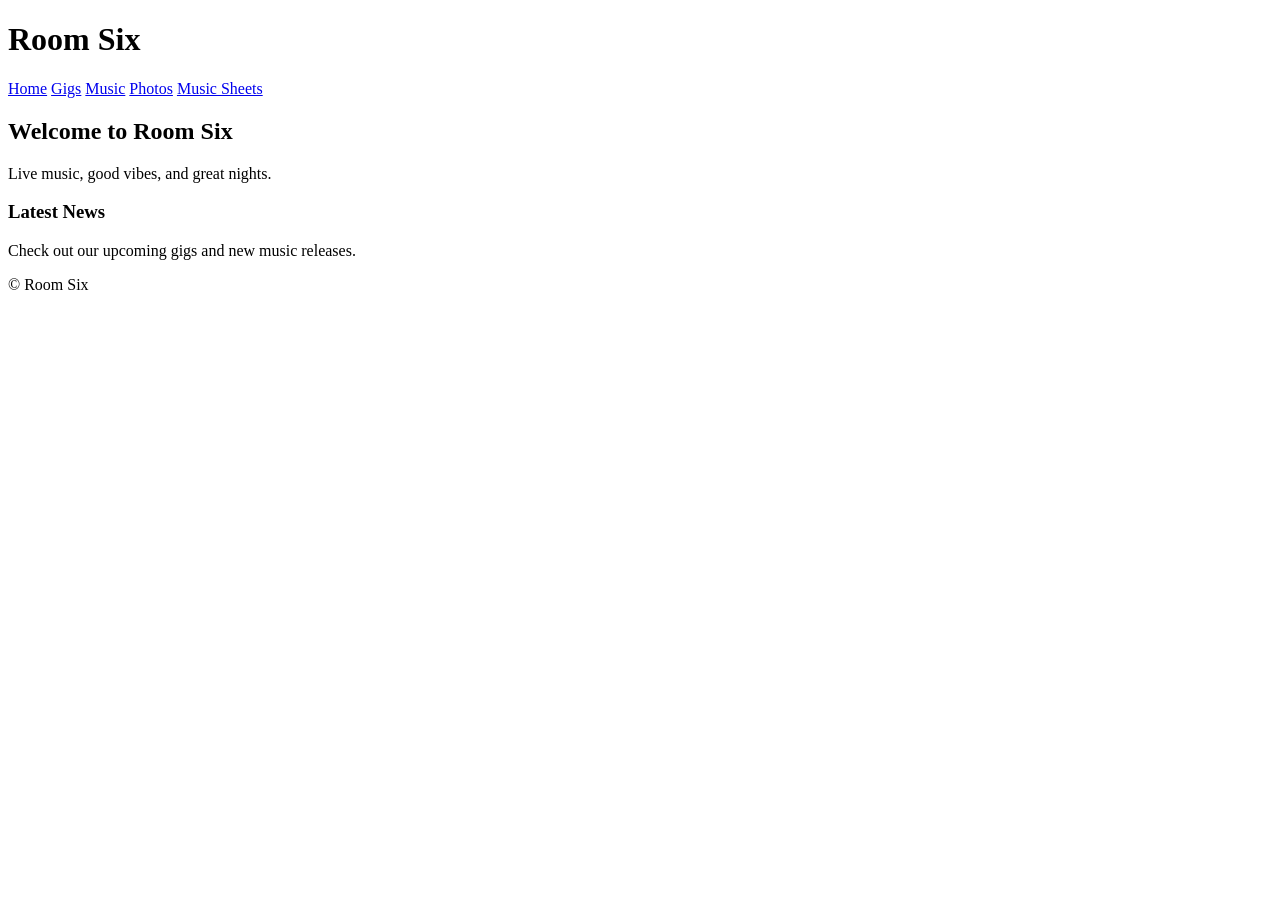
<file: index.html>
<!DOCTYPE html>
<html lang="en">
<head>
    <meta charset="UTF-8">
    <title>Room Six</title>
    <link rel="stylesheet" href="style.css">
</head>
<body>
<header>
    <h1>Room Six</h1>
    <nav>
        <a href="index.html">Home</a>
        <a href="gigs.html">Gigs</a>
        <a href="music.html">Music</a>
        <a href="photos.html">Photos</a>
        <a href="sheets.html">Music Sheets</a>
    </nav>
</header>

<section class="hero">
    <h2>Welcome to Room Six</h2>
    <p>Live music, good vibes, and great nights.</p>
</section>

<section>
    <h3>Latest News</h3>
    <p>Check out our upcoming gigs and new music releases.</p>
</section>

<footer>© Room Six</footer>
</body>
</html>
</file>
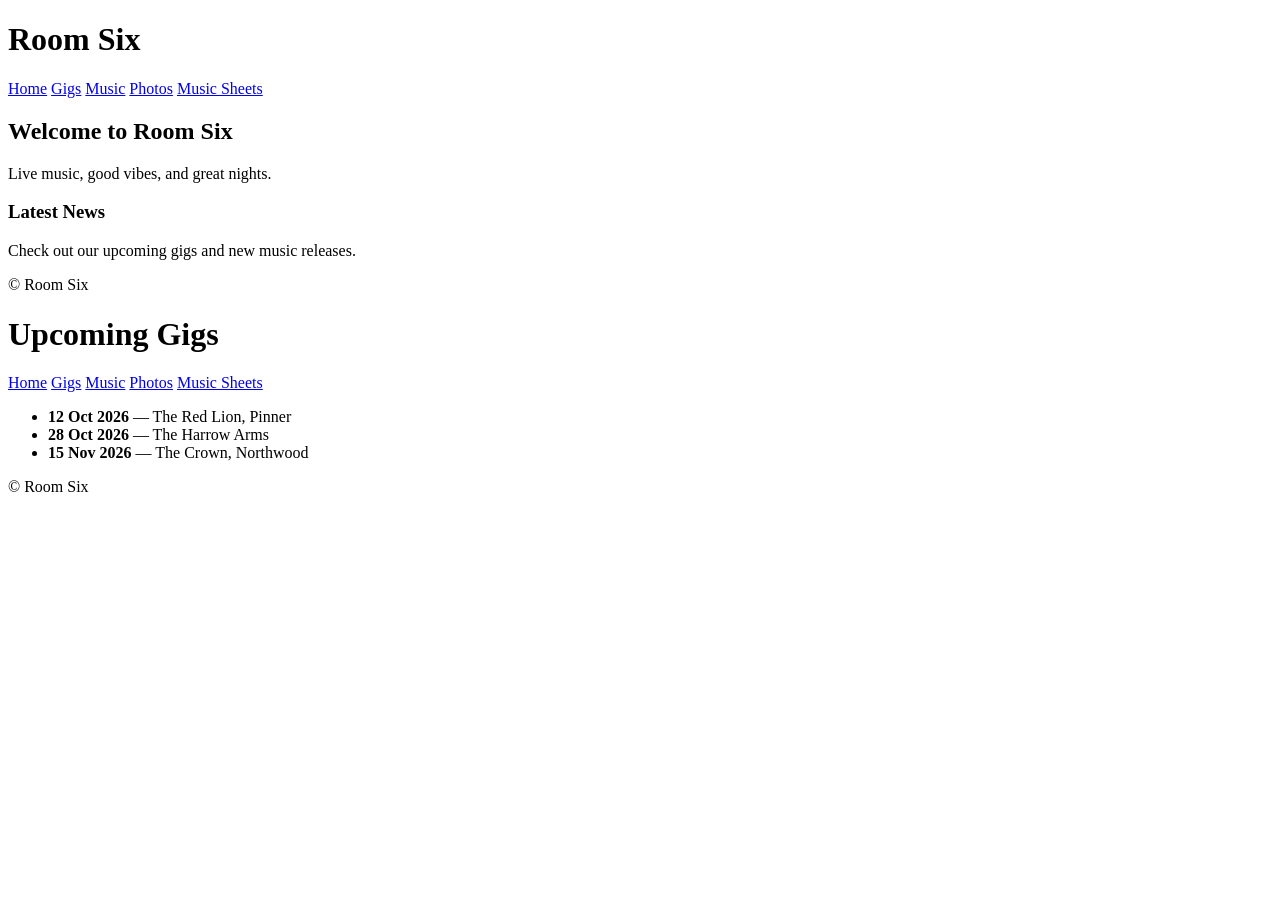
<file: Gigs.html>
<!DOCTYPE html>
<html lang="en">
<head>
    <meta charset="UTF-8">
    <title>Room Six</title>
    <link rel="stylesheet" href="style.css">
</head>
<body>
<header>
    <h1>Room Six</h1>
    <nav>
        <a href="index.html">Home</a>
        <a href="gigs.html">Gigs</a>
        <a href="music.html">Music</a>
        <a href="photos.html">Photos</a>
        <a href="sheets.html">Music Sheets</a>
    </nav>
</header>

<section class="hero">
    <h2>Welcome to Room Six</h2>
    <p>Live music, good vibes, and great nights.</p>
</section>

<section>
    <h3>Latest News</h3>
    <p>Check out our upcoming gigs and new music releases.</p>
</section>

<footer>© Room Six</footer>
</body>
</html>
<!DOCTYPE html>
<html lang="en">
<head>
    <meta charset="UTF-8">
    <title>Room Six - Gigs</title>
    <link rel="stylesheet" href="style.css">
</head>
<body>
<header>
    <h1>Upcoming Gigs</h1>
    <nav>
        <a href="index.html">Home</a>
        <a href="gigs.html">Gigs</a>
        <a href="music.html">Music</a>
        <a href="photos.html">Photos</a>
        <a href="sheets.html">Music Sheets</a>
    </nav>
</header>

<section>
    <ul class="gig-list">
        <li><strong>12 Oct 2026</strong> — The Red Lion, Pinner</li>
        <li><strong>28 Oct 2026</strong> — The Harrow Arms</li>
        <li><strong>15 Nov 2026</strong> — The Crown, Northwood</li>
    </ul>
</section>

<footer>© Room Six</footer>
</body>
</html>
</file>
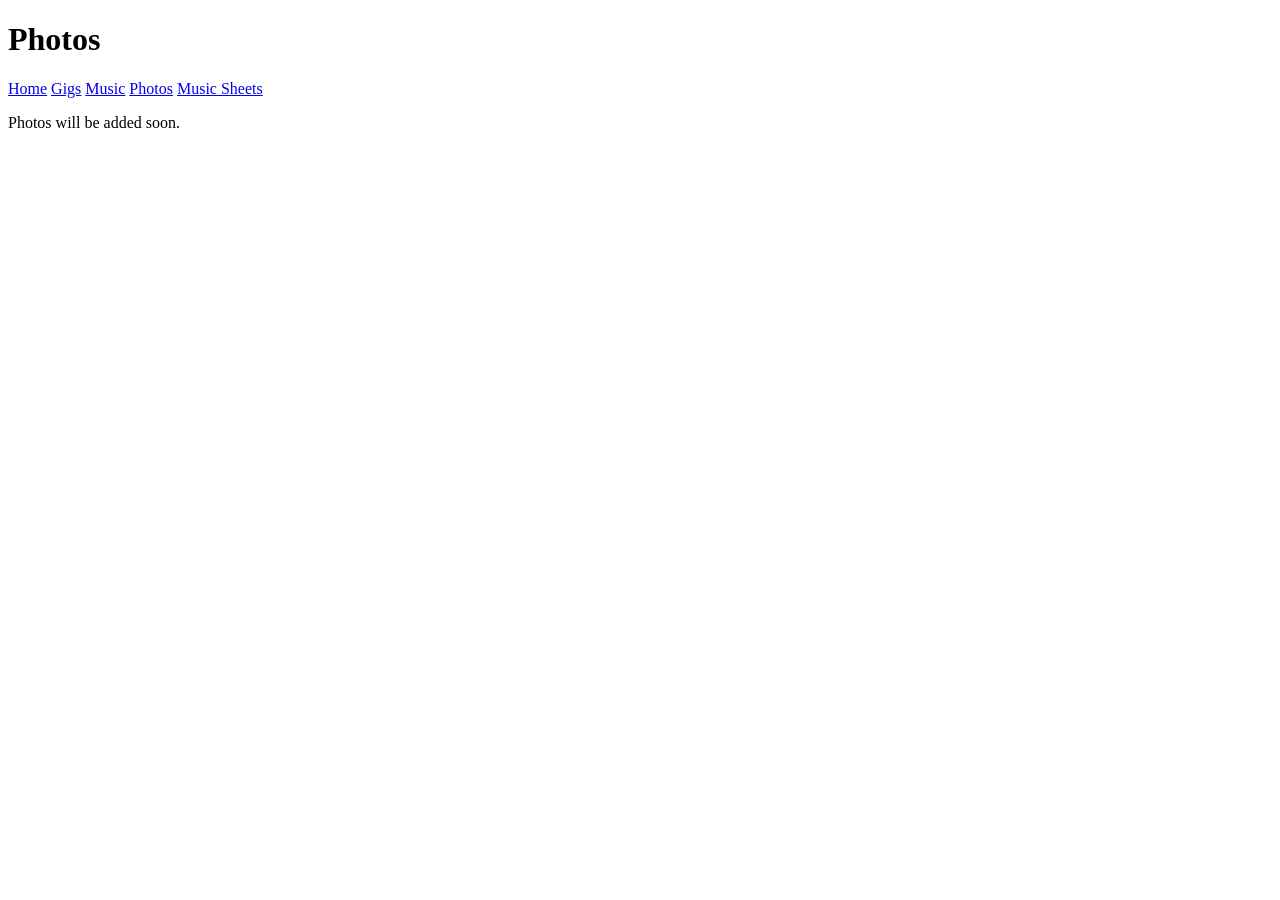
<file: photos.html>
<!DOCTYPE html>
<html>
<head>
    <meta charset="UTF-8">
    <title>Room Six - Photos</title>
    <link rel="stylesheet" href="style.css">
</head>
<body>
<header>
    <h1>Photos</h1>
    <nav>
        <a href="index.html">Home</a>
        <a href="gigs.html">Gigs</a>
        <a href="music.html">Music</a>
        <a href="photos.html">Photos</a>
        <a href="sheets.html">Music Sheets</a>
    </nav>
</header>

<section>
    <p>Photos will be added soon.</p>
</section>

</body>
</html>
</file>
<file: style.css>
<!DOCTYPE html>
<html>
<head>
    <meta charset="UTF-8">
    <title>Room Six - Photos</title>
    <link rel="stylesheet" href="style.css">
</head>
<body>
<header>
    <h1>Photos</h1>
    <nav>
        <a href="index.html">Home</a>
        <a href="gigs.html">Gigs</a>
        <a href="music.html">Music</a>
        <a href="photos.html">Photos</a>
        <a href="sheets.html">Music Sheets</a>
    </nav>
</header>

<section>
    <p>Photos will be added soon.</p>
</section>

</body>
</html>
</file>
